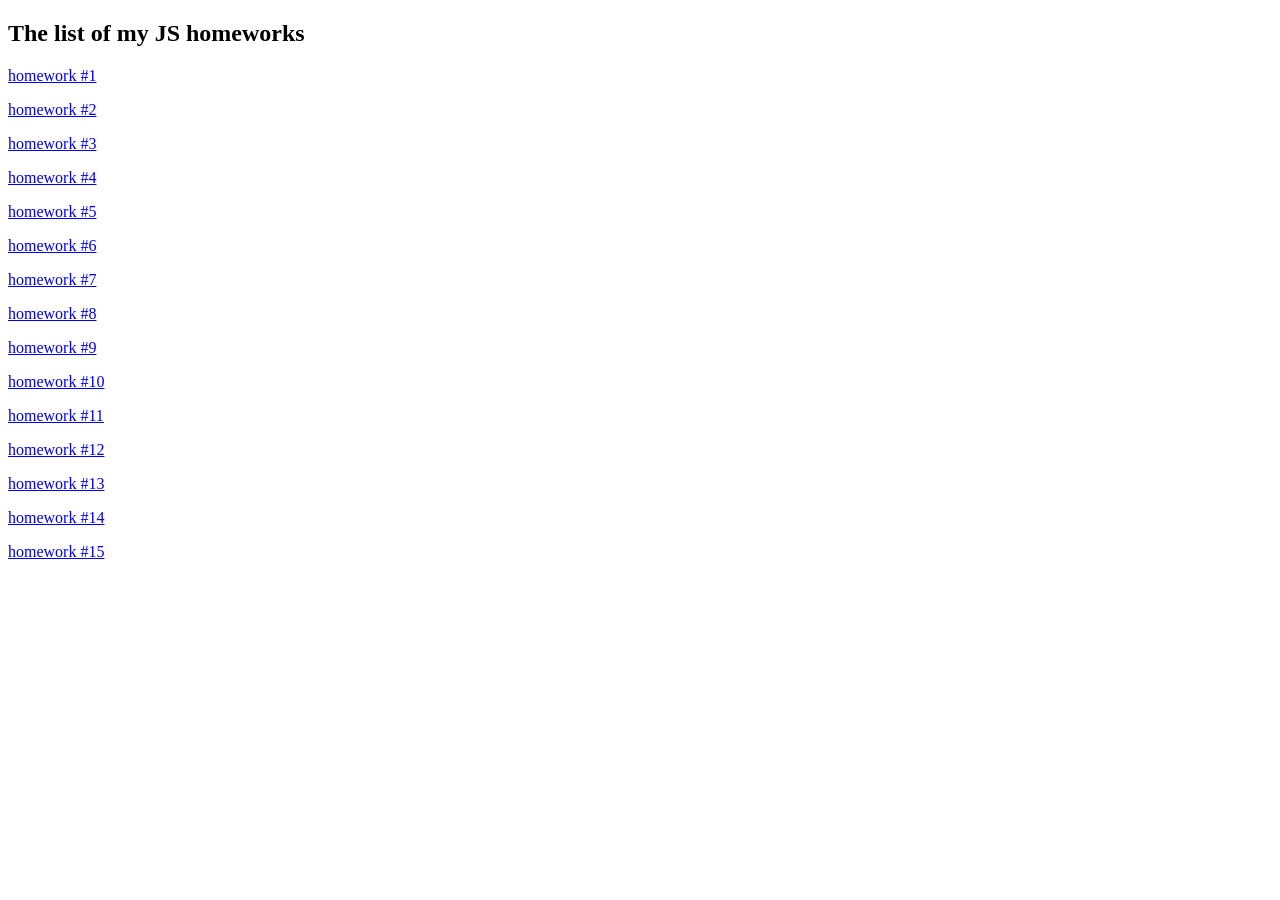
<file: index.html>
<!DOCTYPE html>
<html lang="en">
<head>
    <meta charset="UTF-8">
    <meta name="viewport" content="width=device-width, initial-scale=1.0">
    <title>JS Homeworks 2</title>
</head>

    <body>
        <h2>The list of my JS homeworks</h2>
        <p><a href="./homework01/index.html">homework #1</a></p>
        <p><a href="./homework02/index.html">homework #2</a></p>
        <p><a href="./homework03/index.html">homework #3</a></p>
        <p><a href="./homework04/index.html">homework #4</a></p>
        <p><a href="./homework05/index.html">homework #5</a></p>
        <p><a href="./homework06/index.html">homework #6</a></p>
        <p><a href="./homework07/index.html">homework #7</a></p>
        <p><a href="./homework08/index.html">homework #8</a></p>
        <p><a href="./homework09/index.html">homework #9</a></p>
        <p><a href="./homework10/index.html">homework #10</a></p>
        <p><a href="./homework11/index.html">homework #11</a></p>
        <p><a href="./homework12/index.html">homework #12</a></p>
        <p><a href="./homework13/index.html">homework #13</a></p>
        <p><a href="./homework14/index.html">homework #14</a></p>
        <p><a href="./homework15/index.html">homework #15</a></p>
    </body>
</html>
</file>
